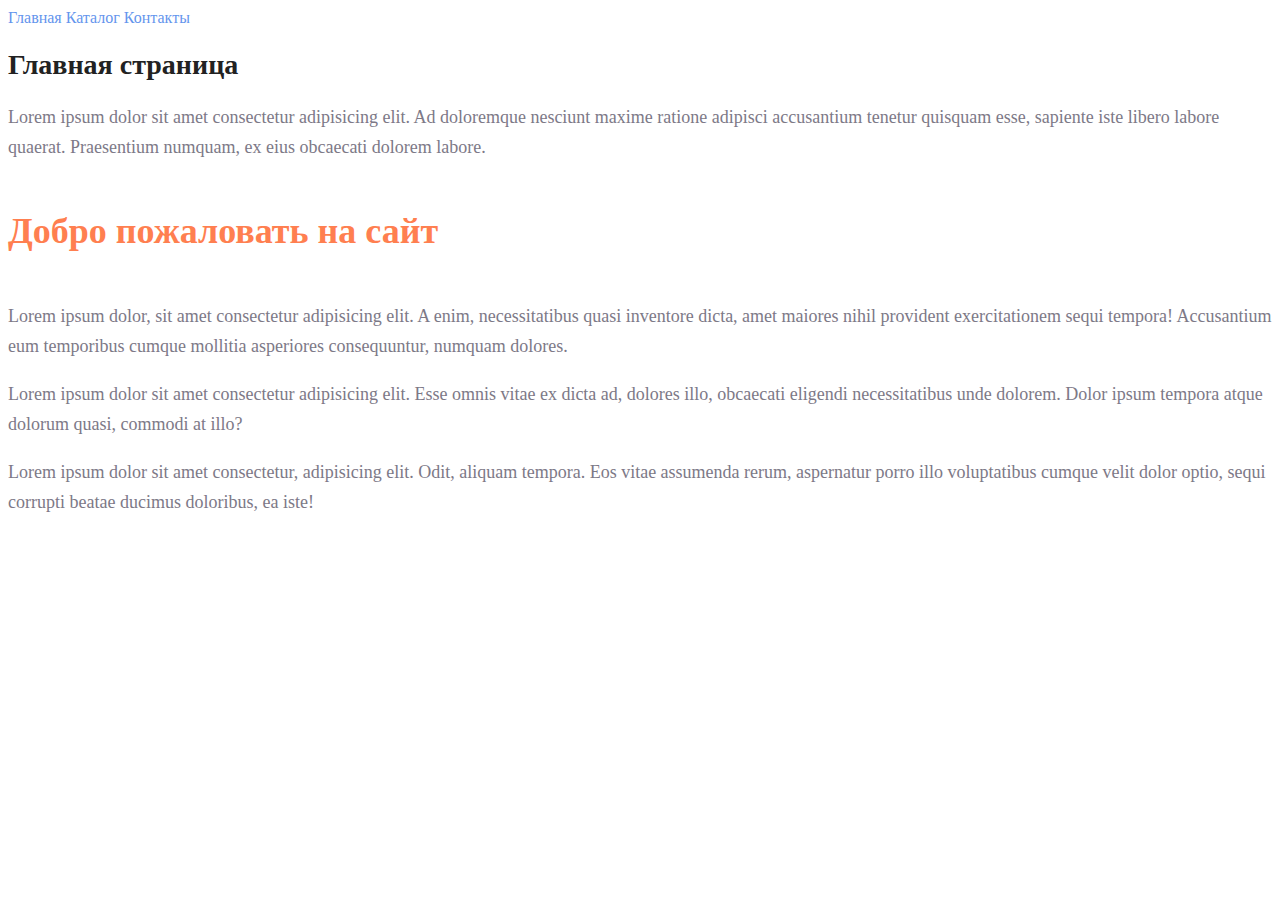
<file: hw2/index.html>
<!DOCTYPE html>
<html lang="en">

<head>
    <meta charset="UTF-8">
    <meta name="viewport" content="width=device-width, initial-scale=1.0">
    <link rel="stylesheet" href="style.css">
    <title>Document</title>
</head>

<body>
    <a class="link" href="#">Главная</a>
    <a class="link" href="./catalog/catalog.html">Каталог</a>
    <a class="link" href="./contact.html">Контакты</a>
    <h1 class="header">Главная страница</h1>
    <p>Lorem ipsum dolor sit amet consectetur adipisicing elit. Ad doloremque nesciunt maxime ratione adipisci accusantium tenetur quisquam esse, sapiente iste libero labore quaerat. Praesentium numquam, ex eius obcaecati dolorem labore.</p>
    <h2 class="header2">Добро пожаловать на сайт</h2>
    <p>Lorem ipsum dolor, sit amet consectetur adipisicing elit. A enim, necessitatibus quasi inventore dicta, amet maiores nihil provident exercitationem sequi tempora! Accusantium eum temporibus cumque mollitia asperiores consequuntur, numquam dolores.</p>
    <p>Lorem ipsum dolor sit amet consectetur adipisicing elit. Esse omnis vitae ex dicta ad, dolores illo, obcaecati eligendi necessitatibus unde dolorem. Dolor ipsum tempora atque dolorum quasi, commodi at illo?</p>
    <p>Lorem ipsum dolor sit amet consectetur, adipisicing elit. Odit, aliquam tempora. Eos vitae assumenda rerum, aspernatur porro illo voluptatibus cumque velit dolor optio, sequi corrupti beatae ducimus doloribus, ea iste!</p>
</body>

</html>
</file>
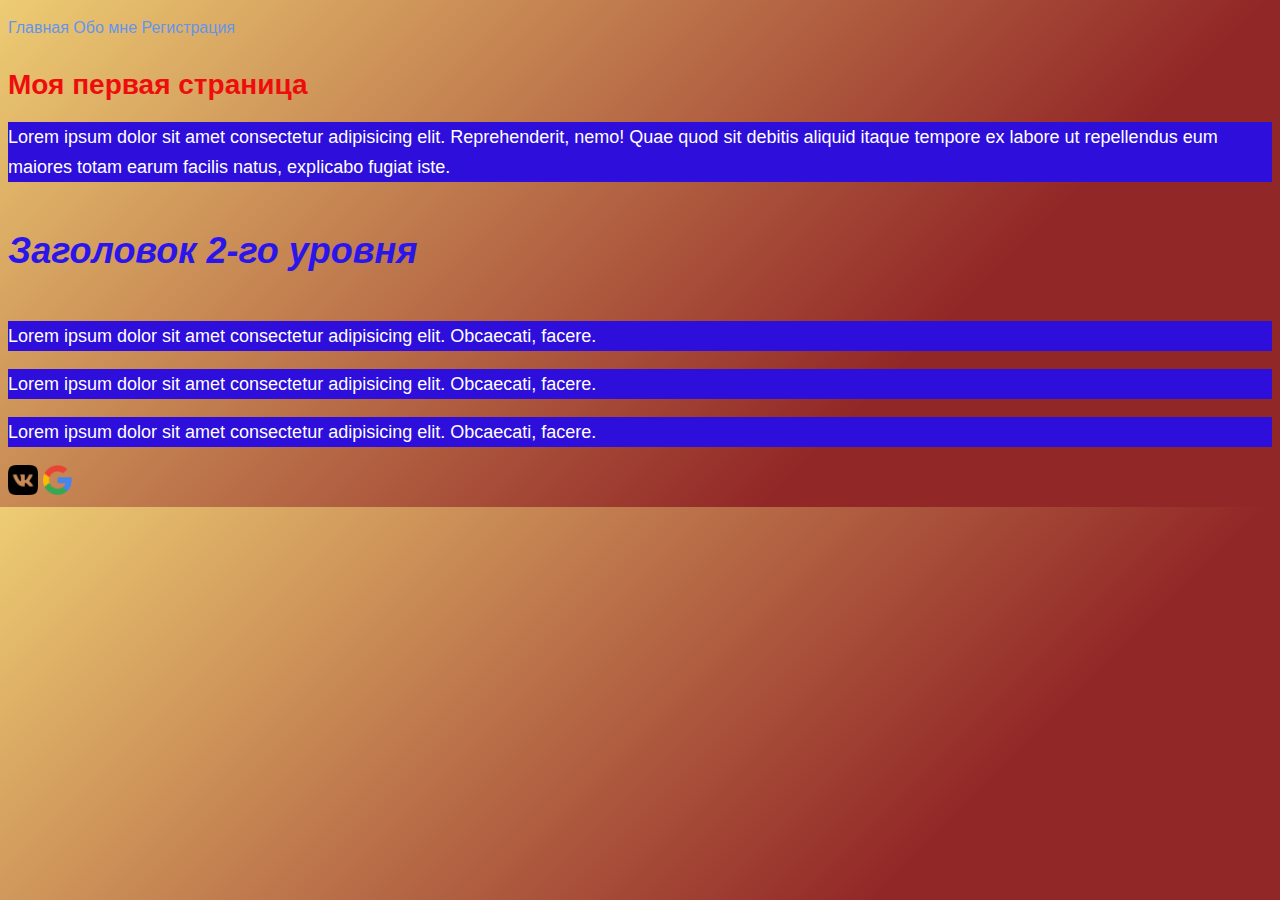
<file: sem2/index.html>
<!DOCTYPE html>
<html lang="en">

<head>
    <meta charset="UTF-8">
    <meta http-equiv="X-UA-Compatible" content="IE=edge">
    <meta name="viewport" content="width=device-width, initial-scale=1.0">
    <link rel="stylesheet" href="style.css">
    <title>Document</title>
</head>

<body>
    <a class="links" href="#">Главная</a>
    <a class="links" href="info/about.html">Обо мне</a>
    <a class="links" href="register.html">Регистрация</a>
    <h1 class="headers">Моя первая страница</h1>
    <p class="paragraph" >Lorem ipsum dolor sit amet consectetur adipisicing elit. Reprehenderit, nemo! Quae quod sit debitis aliquid
        itaque tempore ex labore ut repellendus eum maiores totam earum facilis natus, explicabo fugiat iste.</p>
    <h2 class="leader" >Заголовок 2-го уровня</h2>
    <p class="paragraph" >Lorem ipsum dolor sit amet consectetur adipisicing elit. Obcaecati, facere.</p>
    <p class="paragraph" >Lorem ipsum dolor sit amet consectetur adipisicing elit. Obcaecati, facere.</p>
    <p class="paragraph" >Lorem ipsum dolor sit amet consectetur adipisicing elit. Obcaecati, facere.</p>
    <a href="https://vk.com/"><img src="img/vk_logo.png" width="30px" alt="vk_logo"></a>
    <a href="https://google.com/"><img src="img/google_logo.png" width="30px" alt="google_logo"></a>
</body>

</html>
</file>
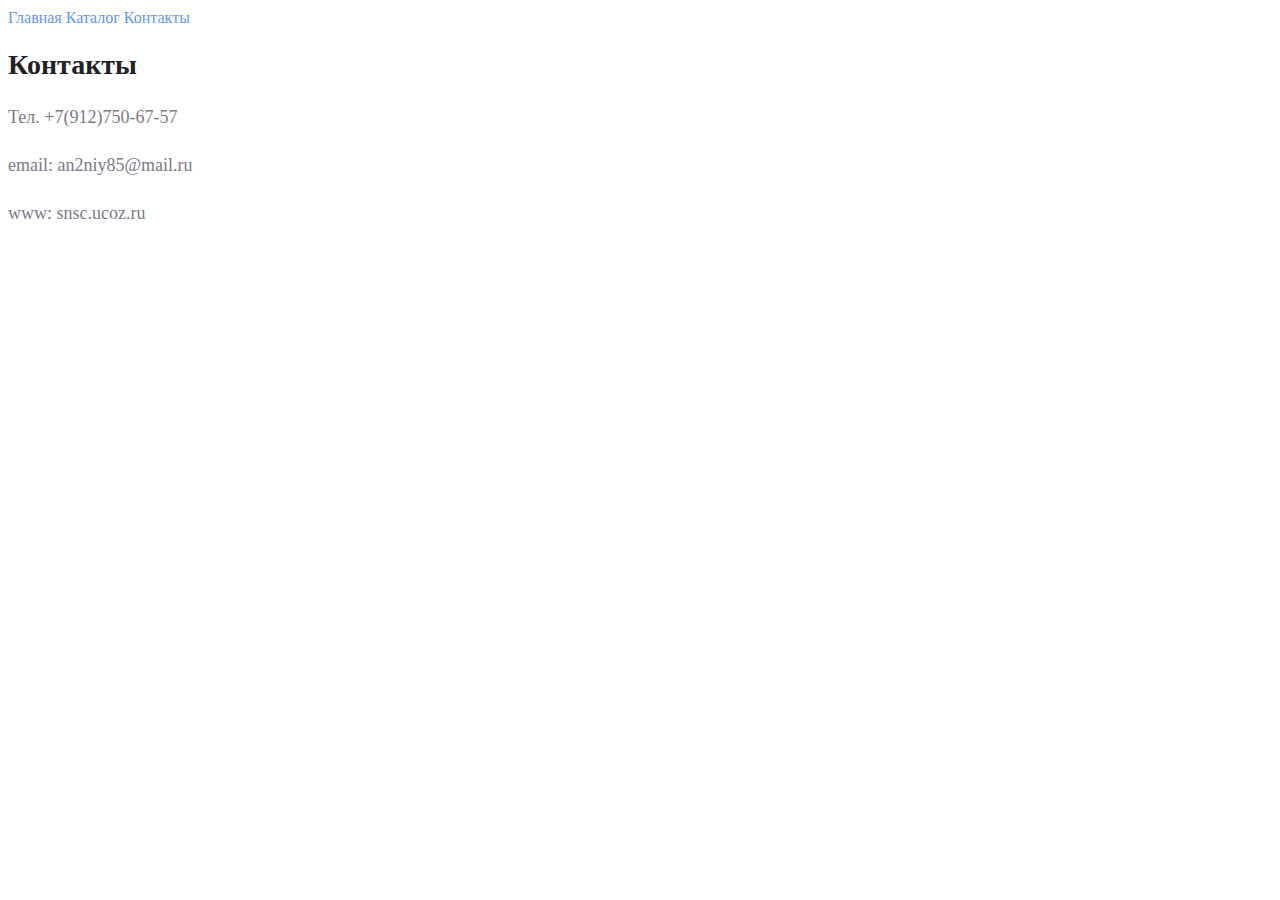
<file: hw2/contact.html>
<!DOCTYPE html>
<html lang="en">

<head>
    <meta charset="UTF-8">
    <meta name="viewport" content="width=device-width, initial-scale=1.0">
    <link rel="stylesheet" href="style.css">
    <title>Document</title>
</head>

<body>
    <a class="link" href="index.html">Главная</a>
    <a class="link" href="./catalog/catalog.html">Каталог</a>
    <a class="link" href="#">Контакты</a>
    <h1 class="header">Контакты</h1>
    <p>Тел. +7(912)750-67-57</p>
    <p>email: an2niy85@mail.ru</p>
    <p>www: snsc.ucoz.ru</p>
</body>

</html>
</file>
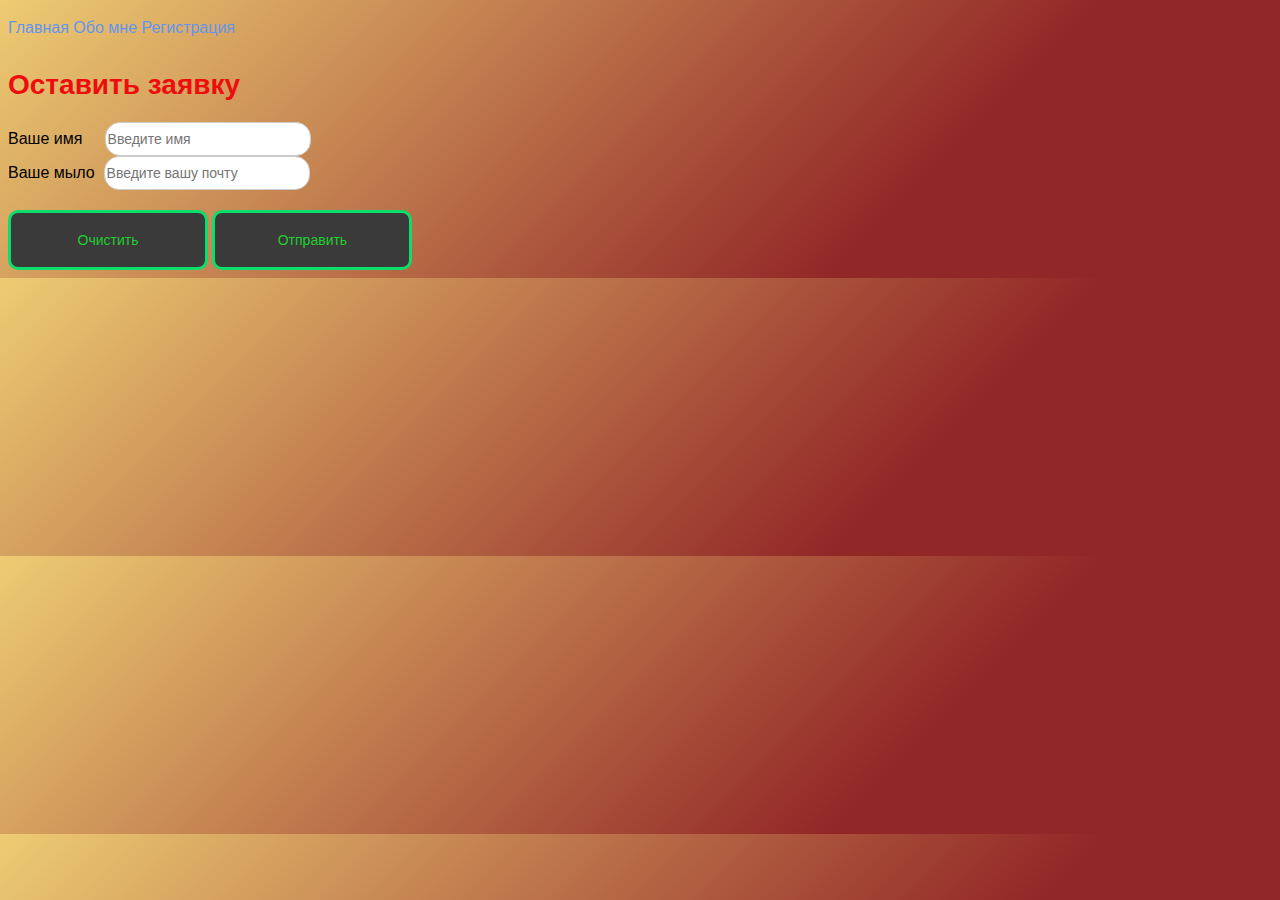
<file: sem2/register.html>
<!DOCTYPE html>
<html lang="en">

<head>
    <meta charset="UTF-8">
    <meta http-equiv="X-UA-Compatible" content="IE=edge">
    <meta name="viewport" content="width=device-width, initial-scale=1.0">
    <link rel="stylesheet" href="style.css">
    <title>Document</title>
</head>

<body>
    <a class="links" href="index.html">Главная</a>
    <a class="links" href="info/about.html">Обо мне</a>
    <a class="links" href="#">Регистрация</a>
    <h1 class="headers" >Оставить заявку</h1>
    <form action="">
        Ваше имя &nbsp &nbsp <input class="former" type="text" placeholder="Введите имя"> <br>
        Ваше мыло &nbsp<input class="former" type="email" placeholder="Введите вашу почту" pattern=".+@example.com"> <br>
        <button class="push" type="reset"> Очистить </button> 
        <button class="push" type="submit"> Отправить </button> 

    </form>
</body>

</html>
</file>
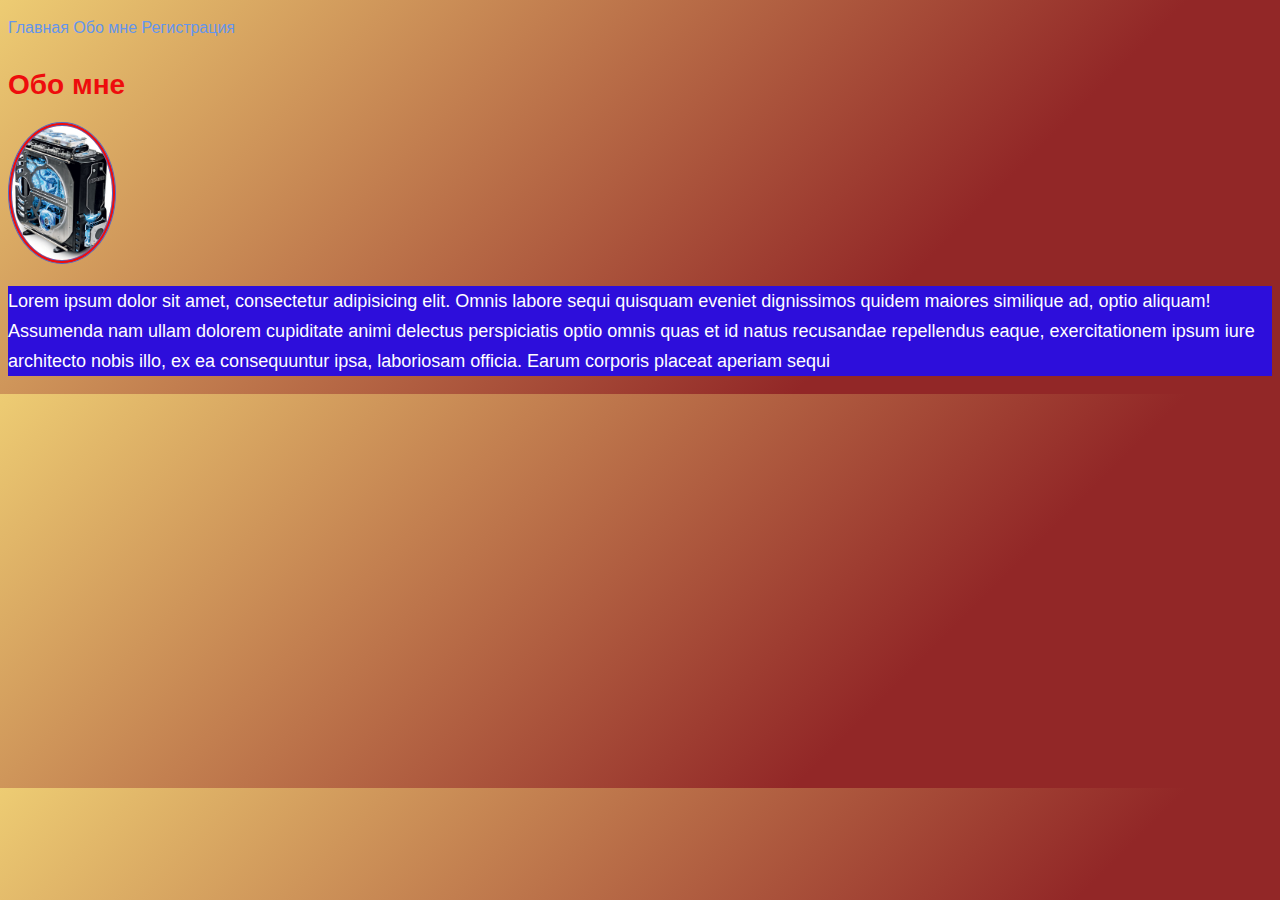
<file: sem2/info/about.html>
<!DOCTYPE html>
<html lang="en">

<head>
    <meta charset="UTF-8">
    <meta http-equiv="X-UA-Compatible" content="IE=edge">
    <meta name="viewport" content="width=device-width, initial-scale=1.0">
    <link rel="stylesheet" href="../style.css">
    <title>Document</title>
</head>

<body>
    <a class="links" href="../index.html">Главная</a>
    <a class="links" href="#">Обо мне</a>
    <a class="links" href="../register.html">Регистрация</a>
    <h1 class="headers">Обо мне</h1>
    <img class="imaging" src="../img/comp.jpg"  width="400px" alt="computer">
    <p class="paragraph">Lorem ipsum dolor sit amet, consectetur adipisicing elit. Omnis labore sequi quisquam eveniet dignissimos quidem
        maiores similique ad, optio aliquam! Assumenda nam ullam dolorem cupiditate animi delectus perspiciatis optio
        omnis quas et id natus recusandae repellendus eaque, exercitationem ipsum iure architecto nobis illo, ex ea
        consequuntur ipsa, laboriosam officia. Earum corporis placeat aperiam sequi </p>
    
</body>
</html>
</file>
<file: hw2/style.css>
a {
    text-decoration: none;
}

.link {
    color: cornflowerblue;
    font-size: 16px;
    line-height: 20px;
}

.header {
    color: #222222;
    font-size: 28px;
    line-height: 36px;
    font-weight: bold;
}

p {
    font-style: normal;
    font-weight: 300;
    font-size: 18px;
    line-height: 30px;
    color: #7d7987;
}

.header2 {
    color: coral;
    font-style: normal;
    font-weight: 700;
    font-size: 36px;
    line-height: 80px;
}
</file>
<file: sem2/style.css>
a {
    text-decoration: none;
}
body {
    font-family: sans-serif;
    background: linear-gradient(135deg, rgb(237, 204, 115), rgb(146, 39, 39) 71%);
}
.links {
    color: cornflowerblue;
    font-size: 16px;
    line-height: 40px;
    transition: color 0.3s ease-in-out;
}

.links:hover {
    color: crimson;
}

.headers {
    color: #ee0d0d;
    font-size: 28px;
    line-height: 36px;
    font-weight: bold;
}

.imaging {
    border-radius: 50%;
    width: 100px;
    /* height: 100px;  */
    background-color: #f00b0b;
    border: #5569c2 4px double;
    transform: scale(1);
    box-shadow: none;
    transition: box-shadow 600ms, transform 600ms;
}

.imaging:hover {
    transform: scale(1.05);
    box-shadow: 15px 15px 5px 10px rgba(0, 0, 0, 0.5);
    transition: box-shadow 600ms, transform 600ms;
}

h1 {
    color: rgb(19, 184, 82);
}

.leader {
    color: rgb(42, 21, 235);
    font-style: italic;
    font-weight: 700;
    font-size: 36px;
    line-height: 80px;
    font-family: 'Segoe UI', Tahoma, Geneva, Verdana, sans-serif;
}

.paragraph {
    font-style: normal;
    font-weight: 100;
    font-size: 18px;
    line-height: 30px;
    color: white;
    background-color: rgb(45, 14, 219);
}

.former {
    width: 200px;
    height: 30px;
    outline: none;
    border: 1px solid #ccc;
    border-radius: 15px;
    font-size: 14px;
    line-height: 30px;
}

.push {
    width: 200px;
    height: 60px;
    font-size: 14px;
    border: 3px solid #0ddd6b;
    border-radius: 10px;
    color: rgb(33, 206, 47);
    background-color: #3a3a3a;
    margin-top: 20px;
}
</file>
